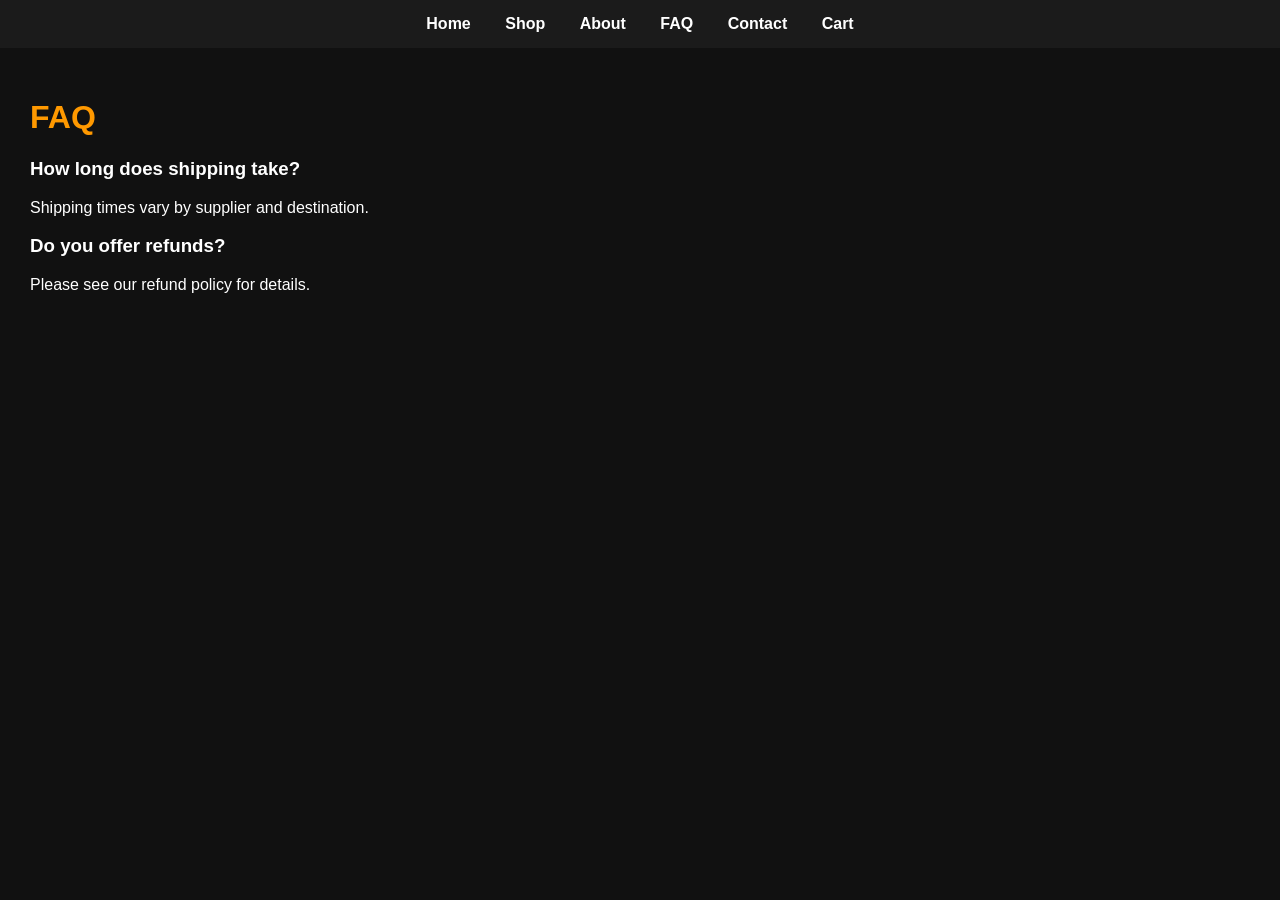
<file: faq.html>
<!DOCTYPE html>
<html>
<head>
<title>FAQ</title>
<link rel="stylesheet" href="style.css">
</head>
<body>

<nav>
    <a href="index.html">Home</a>
    <a href="shop.html">Shop</a>
    <a href="about.html">About</a>
    <a href="faq.html">FAQ</a>
    <a href="contact.html">Contact</a>
    <a href="cart.html">Cart</a>
</nav>

<div style="padding:30px;">

<h1>FAQ</h1>

<h3>How long does shipping take?</h3>
<p>Shipping times vary by supplier and destination.</p>

<h3>Do you offer refunds?</h3>
<p>Please see our refund policy for details.</p>

</div>

</body>
</html>
</file>
<file: style.css>
body{
    margin:0;
    font-family:Arial, sans-serif;
    background:#111;
    color:white;
}

header{
    text-align:center;
    padding:20px;
    background:#1b1b1b;
}

h1{
    color:#ff9900;
}

.hero{
    text-align:center;
    padding:40px;
}

.products{
    display:grid;
    grid-template-columns:repeat(auto-fit,minmax(250px,1fr));
    gap:20px;
    padding:20px;
}

.card{
    background:#222;
    border-radius:10px;
    padding:15px;
    text-align:center;
}

.card img{
    width:100%;
    height:250px;
    object-fit:cover;
    border-radius:8px;
}

button{
    background:#ff9900;
    border:none;
    padding:10px 15px;
    cursor:pointer;
    border-radius:5px;
}
nav{
    background:#1b1b1b;
    padding:15px;
    text-align:center;
}

nav a{
    color:white;
    text-decoration:none;
    margin:0 15px;
    font-weight:bold;
}

nav a:hover{
    color:#ff9900;
}

.hero{
    text-align:center;
    padding:80px 20px;
}

.hero h1{
    font-size:3rem;
    margin-bottom:10px;
}

.hero p{
    font-size:1.2rem;
    margin-bottom:25px;
}

.shop-btn{
    background:#ff9900;
    color:black;
    text-decoration:none;
    padding:15px 30px;
    border-radius:8px;
    font-weight:bold;
}

.featured{
    padding:40px 20px;
}

.featured h2{
    text-align:center;
}

.feature-grid{
    display:grid;
    grid-template-columns:repeat(auto-fit,minmax(250px,1fr));
    gap:20px;
}

.feature-card{
    background:#222;
    padding:20px;
    border-radius:10px;
    text-align:center;
}

.sale-banner{
    background:#ff9900;
    color:black;
    text-align:center;
    padding:10px;
    font-weight:bold;
}
</file>
